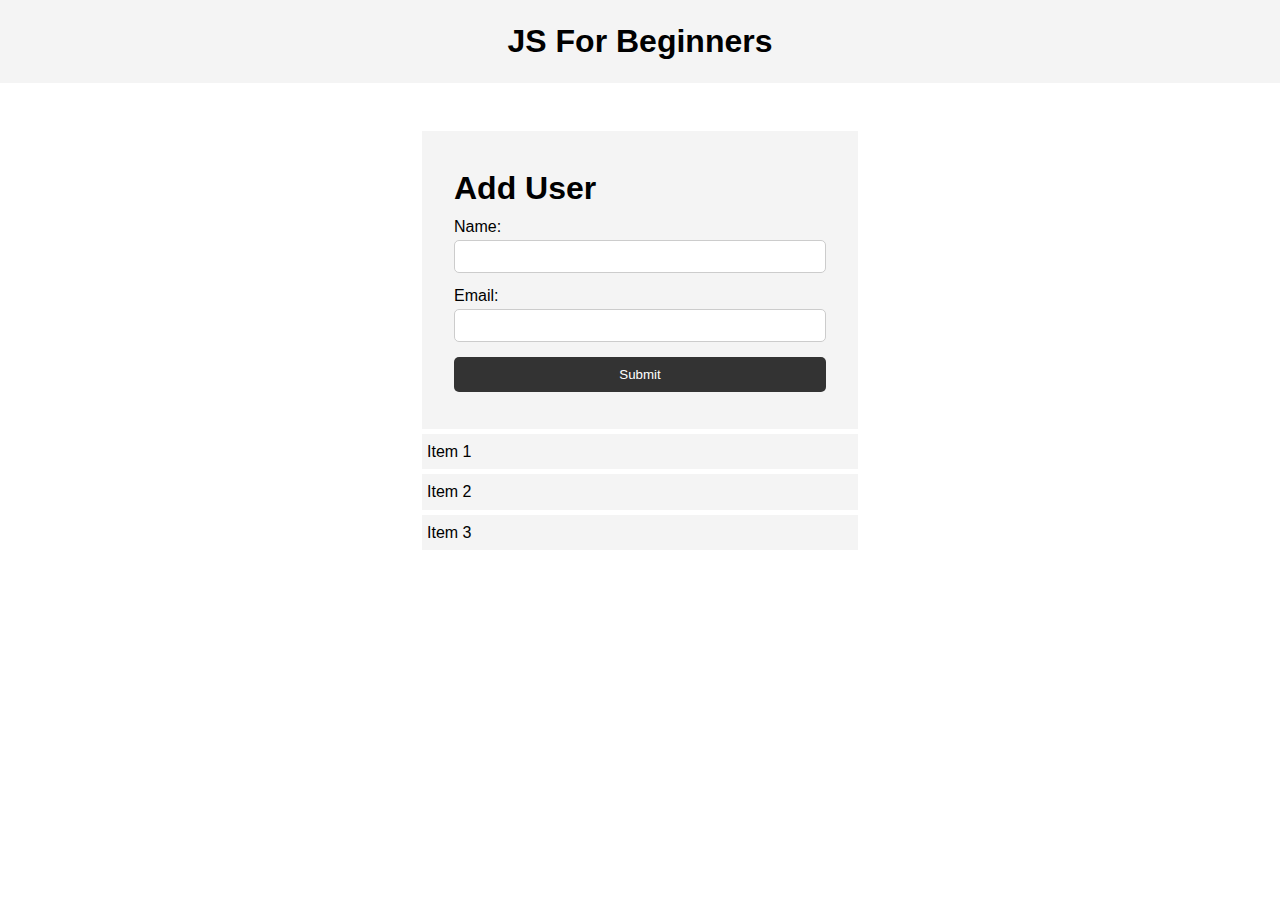
<file: JS/index.html>
<!DOCTYPE html>
<html lang="en">
    <head>
        <meta charset="UTF-8" />
        <meta name="viewport" content="width=device-width, initial-scale=1.0" />
        <meta http-equiv="X-UA-Compatible" content="ie=edge" />
        <title>JS For Beginners</title>
        <link rel="stylesheet" href="style.css">
    </head>
    <body>
        <header>
            <h1>JS For Beginners</h1>
        </header>

        <section class = "container">
        <form id = "my-form">
            <h1>Add User</h1>
            <div class="msg"></div>
            <div>
            <label for="name">Name:</label>
            <input type="text" id="name">
            </div>
            <div>
            <label for="email">Email:</label>
            <input type="text" id="email">
            </div>
            <input class="btn" type="submit" value="Submit">
        </form>

        <ul id="users"></ul>

        <ul class="items">
            <li class="item">Item 1</li>
            <li class="item">Item 2</li>
            <li class="item">Item 3</li>
        </ul>
        </section>
        <script src="main.js"></script>
    </body>
</html>
</file>
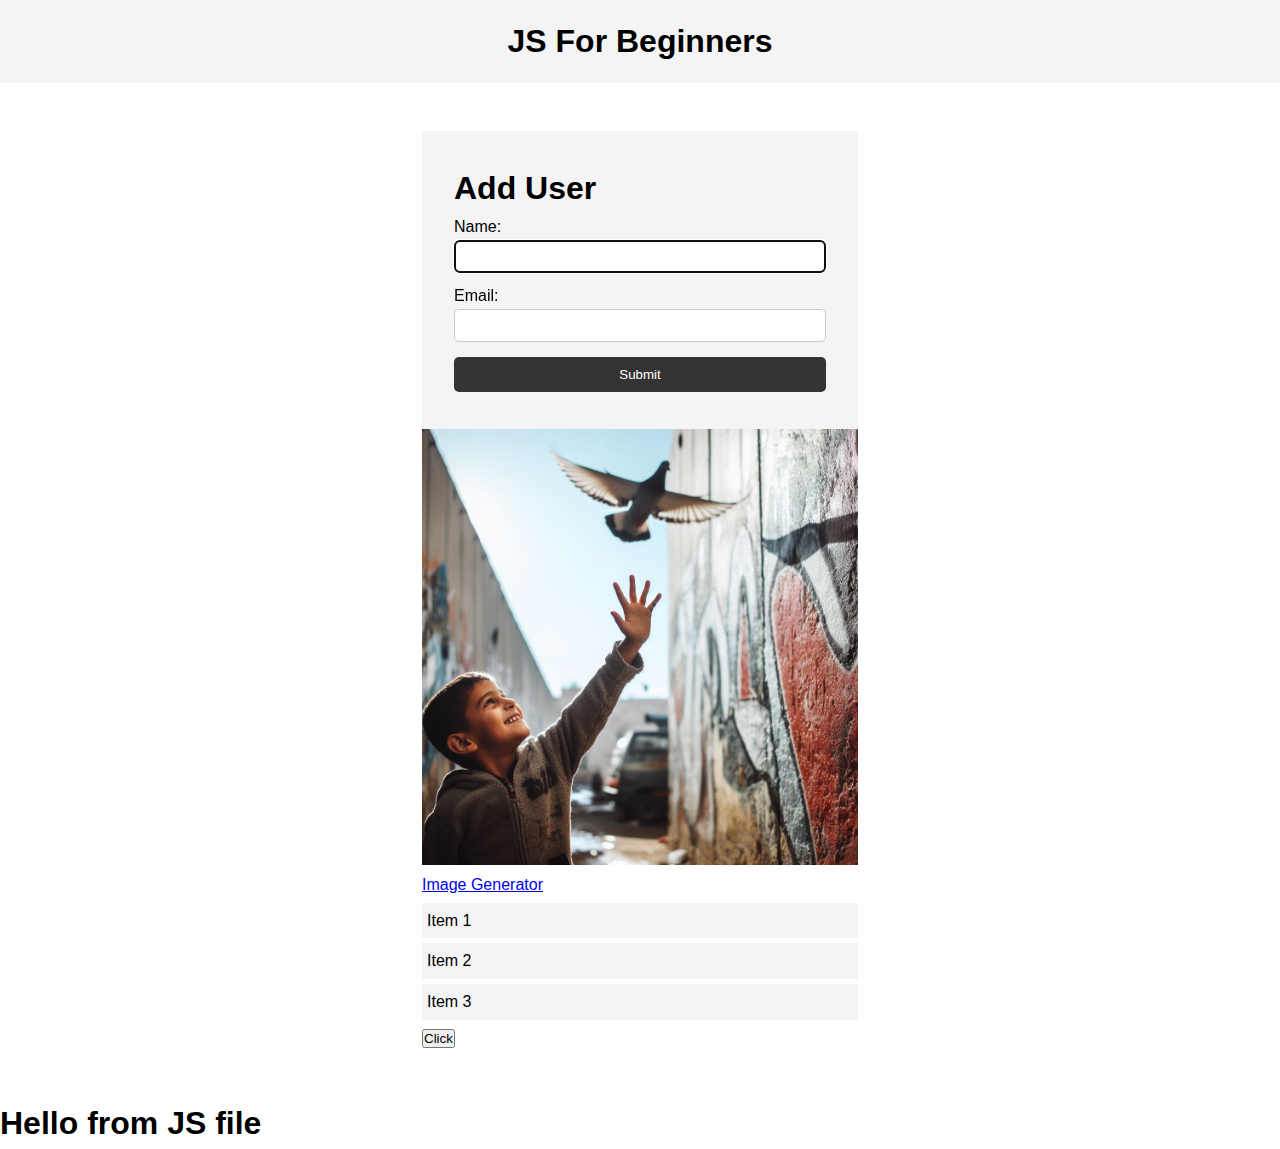
<file: MoreDetailedJS/index.html>
<!DOCTYPE html>
<html lang="en">
    <head>
        <meta charset="UTF-8" />
        <meta name="viewport" content="width=device-width, initial-scale=1.0" />
        <meta http-equiv="X-UA-Compatible" content="ie=edge" />
        <title>JS For Beginners</title>
        <link rel="stylesheet" href="style.css">
    </head>
    <body>
        <header>
            <h1>JS For Beginners</h1>
        </header>
        <section class = "container">
        <form id = "my-form">
            <h1><span>Add</span> User</h1>
            <div class="msg one two three dd mm" id = "my-div"></div>
            <!-- Comment -->
            <div>
            <label for="name">Name:</label>
            <input type="text" id="name">
            </div>
            <div>
            <label for="email">Email:</label>
            <input type="text" id="email">
            </div>
            <input class="btn" type="submit" value="Submit">
        </form>

        <img src = "4d0c0ab0-0777-426d-83bf-c7348fd7e072.jpeg" alt = "Hope" width = "436" title = "Hope">

        <a class = "link" href = "#">Empty Link</a>

        <ul id = ""></ul>

        <ul class="items">
            <li class="item">Item 1</li>
            <li class="item">Item 2</li>
            <li class="item">Item 3</li>
        </ul>
        <button id = "btn2">Click</button>
        </section>
        <script src="main.js"></script>
    </body>
</html>
</file>
<file: JS/style.css>
* {
    margin: 0;
    padding: 0;
    box-sizing: border-box;
  }
  
  body {
    font-family: Arial, Helvetica, sans-serif;
    line-height: 1.6;
  }
  
  ul {
    list-style: none;
  }
  
  ul li {
    padding: 5px;
    background: #f4f4f4;
    margin: 5px 0;
  }
  
  header {
    background: #f4f4f4;
    padding: 1rem;
    text-align: center;
  }
  
  .container {
    margin: auto;
    width: 500px;
    overflow: auto;
    padding: 3rem 2rem;
  }
  
  #my-form {
    padding: 2rem;
    background: #f4f4f4;
  }
  
  #my-form label {
    display: block;
  }
  
  #my-form input[type='text'] {
    width: 100%;
    padding: 8px;
    margin-bottom: 10px;
    border-radius: 5px;
    border: 1px solid #ccc;
  }
  
  .btn {
    display: block;
    width: 100%;
    padding: 10px 15px;
    border: 0;
    background: #333;
    color: #fff;
    border-radius: 5px;
    margin: 5px 0;
  }
  
  .btn:hover {
    background: #444;
  }
  
  .bg-dark {
    background: #333;
    color: #fff;
  }
  
  .error {
    background: orangered;
    color: #fff;
    padding: 5px;
    margin: 5px;
  }
</file>
<file: MoreDetailedJS/style.css>
* {
margin: 0;
padding: 0;
box-sizing: border-box;
}

body {
font-family: Arial, Helvetica, sans-serif;
line-height: 1.6;
}

ul {
list-style: none;
}

ul li {
padding: 5px;
background: #f4f4f4;
margin: 5px 0;
}

header {
background: #f4f4f4;
padding: 1rem;
text-align: center;
}

.container {
margin: auto;
width: 500px;
overflow: auto;
padding: 3rem 2rem;
}

#my-form {
padding: 2rem;
background: #f4f4f4;
}

#my-form label {
display: block;
}

#my-form input[type='text'] {
width: 100%;
padding: 8px;
margin-bottom: 10px;
border-radius: 5px;
border: 1px solid #ccc;
}

.btn {
display: block;
width: 100%;
padding: 10px 15px;
border: 0;
background: #333;
color: #fff;
border-radius: 5px;
margin: 5px 0;
}

.btn:hover {
background: #444;
}

.bg-dark {
background: #333;
color: #fff;
}

.error {
background: orangered;
color: #fff;
padding: 5px;
margin: 5px;
}
</file>
